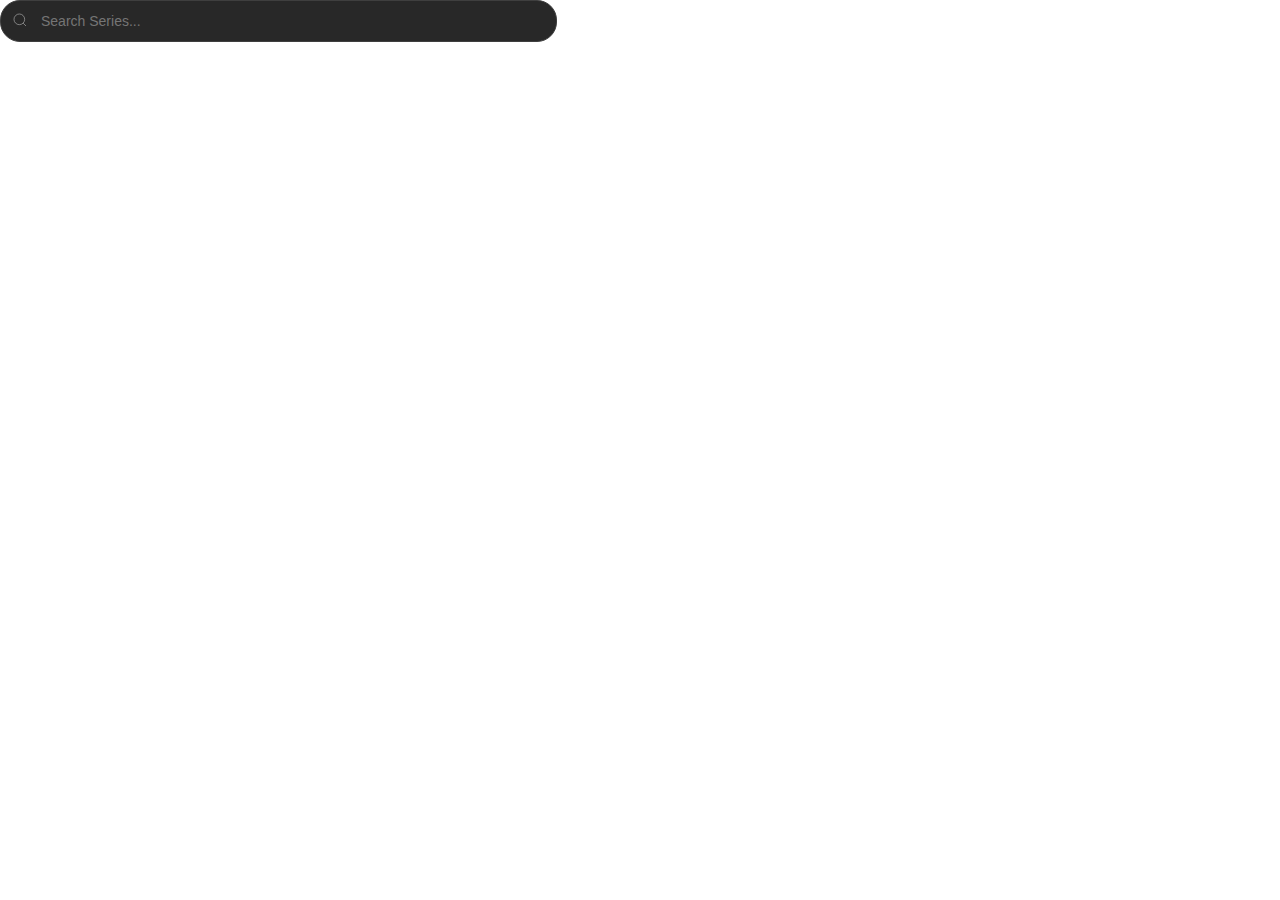
<file: _SearchBar.html>
<!DOCTYPE html>
<html lang="en">
<head>
  <meta charset="UTF-8" />
  <meta name="viewport" content="width=device-width, initial-scale=1.0"/>
  <title>K-Drama Search</title>
  <style>
    body {
      margin: 0;
      padding: 0;
      background: transparent;
      overflow: hidden;
    }

    .search-container {
      width: 100%;
      max-width: 500px;
      height: 40px;
      position: relative;
    }

    .search-input-container {
      position: relative;
      height: 100%;
    }

    .search-input {
      width: 100%;
      height: 100%;
      padding: 0 15px 0 40px;
      background: #282828;
      color: white;
      border: 1px solid #3f3f3f;
      border-radius: 20px;
      font-size: 14px;
      outline: none;
      transition: all 0.3s;
    }

    .search-input:focus {
      border-color: #0077ffd5;
      box-shadow: 0 0 0 2px rgba(9, 61, 233, 0.2);
    }

    .search-icon {
      position: absolute;
      left: 12px;
      top: 50%;
      transform: translateY(-50%);
      width: 16px;
      height: 16px;
      color: #aaa;
      pointer-events: none;
    }

    .search-results {
  position: absolute;
  top: 45px;
  left: 0;
  right: 0;
  width: 111%; /* You can set a specific width like 80% or 600px */
  background: #282828;
  border: 1px solid #3f3f3f;
  border-radius: 12px;
  max-height: 300px;
  overflow-y: auto;
  box-shadow: 0 4px 12px rgba(0,0,0,0.3);
  display: none;
  z-index: 1000;
}


    .search-result-item {
      padding: 12px 16px;
      display: flex;
      align-items: center;
      gap: 12px;
      cursor: pointer;
      transition: background 0.2s;
    }

    .search-result-item:hover {
      background: #383838;
    }

    .search-result-item img {
      width: 40px;
      height: 60px;
      object-fit: cover;
      border-radius: 4px;
    }

    .result-content {
      flex: 1;
    }

    .result-title {
      font-weight: 500;
      color: white;
      font-size: 14px;
    }

    .result-subtitle {
      font-size: 12px;
      color: #aaa;
      margin-top: 4px;
    }

    .no-results {
      padding: 16px;
      color: #aaa;
      text-align: center;
    }

    /* Scrollbar styling */
    .search-results::-webkit-scrollbar {
      width: 6px;
    }

    .search-results::-webkit-scrollbar-track {
      background: #202020;
    }

    .search-results::-webkit-scrollbar-thumb {
      background: #404040;
      border-radius: 3px;
    }


  </style>
</head>
<body>
  <div class="search-container">
    <div class="search-input-container">
      <svg class="search-icon" viewBox="0 0 24 24" fill="none" stroke="currentColor">
        <circle cx="11" cy="11" r="8"></circle>
        <line x1="21" y1="21" x2="16.65" y2="16.65"></line>
      </svg>
      <input type="text" id="searchBar" class="search-input" placeholder="Search Series..." autocomplete="off">
    </div>
    <div id="searchResults" class="search-results"></div>
  </div>

  <script>
   const dramas = [
  { name: "goodbadmother", file: "goodbadmother.html", poster: "posters/goodbadmother.jpg", subtitle: "Korean Drama" },
  { name: "index", file: "index.html", poster: "posters/index.jpg", subtitle: "Korean Drama" },
  { name: "ItaewonClass", file: "ItaewonClass.html", poster: "posters/itaewonclass.jpg", subtitle: "Korean Drama" },
  { name: "It'sOkaytoNotBeOkay", file: "It'sOkaytoNotBeOkay.html", poster: "posters/okay.jpg", subtitle: "Korean Drama" },
  { name: "KingTheLand", file: "KingTheLand.html", poster: "posters/kingtheland.jpg", subtitle: "Korean Drama" },
  { name: "lovealarm", file: "lovealarm.html", poster: "posters/lovealarm.jpg", subtitle: "Korean Drama" },
  { name: "LovelyRunner", file: "LovelyRunner.html", poster: "posters/lovelyrunner.jpg", subtitle: "Korean Drama" },
  { name: "LoveNextDoor", file: "LoveNextDoor.html", poster: "posters/lovenextdoor.jpg", subtitle: "Korean Drama" },
  { name: "marrymyhusband", file: "marrymyhusband.html", poster: "posters/marrymyhusband.jpg", subtitle: "Korean Drama" },
  { name: "moving", file: "moving.html", poster: "posters/moving.jpg", subtitle: "Korean Drama" },
  { name: "MrQueen", file: "MrQueen.html", poster: "posters/mrqueen.jpg", subtitle: "Korean Drama" },
  { name: "mydemon", file: "mydemon.html", poster: "posters/mydemon.jpg", subtitle: "Korean Drama" },
  { name: "NoGainNoLove", file: "NoGainNoLove.html", poster: "posters/nogainnolove.jpg", subtitle: "Korean Drama" },
  { name: "QueenOfTears", file: "QueenOfTears.html", poster: "posters/queenoftears.jpg", subtitle: "Korean Drama" }
];

const searchBar = document.getElementById('searchBar');
const searchResults = document.getElementById('searchResults');

searchBar.addEventListener('input', function () {
  const query = this.value.trim().toLowerCase();
  searchResults.innerHTML = '';

  if (query === '') {
    searchResults.style.display = 'none';
    return;
  }

  const startsWith = dramas.filter(drama =>
    drama.name.toLowerCase().startsWith(query)
  ).slice(0, 3); // Only 3 max

  if (startsWith.length > 0) {
    startsWith.forEach(drama => {
      const item = document.createElement('div');
      item.className = 'search-result-item';
      item.innerHTML = `
        <img src="${drama.poster}" class="poster" alt="${drama.name}">
        <div class="result-content">
          <div class="result-title">${drama.name.replace(/([a-z])([A-Z])/g, '$1 $2')}</div>
          <div class="result-subtitle">${drama.subtitle}</div>
        </div>
      `;
      item.addEventListener('click', () => {
        window.open(drama.file, '_blank'); // Open in new tab
      });
      searchResults.appendChild(item);
    });
    searchResults.style.display = 'block';
  } else {
    searchResults.innerHTML = `<div class="no-results">No Series Found</div>`;
    searchResults.style.display = 'block';
  }
});

document.addEventListener('click', function (e) {
  if (!searchBar.contains(e.target) && !searchResults.contains(e.target)) {
    searchResults.style.display = 'none';
  }
});
  </script>
  <script>
    // When search is active (example - when input is focused)
function onSearchFocus() {
  window.parent.postMessage({ type: 'searchActive' }, '*');
}

// When search is inactive
function onSearchBlur() {
  setTimeout(() => {
    window.parent.postMessage({ type: 'searchInactive' }, '*');
  }, 200);
}

// Add these to your search input events
document.querySelector('input').addEventListener('focus', onSearchFocus);
document.querySelector('input').addEventListener('blur', onSearchBlur);
  </script>
</body>
</html>
</file>
